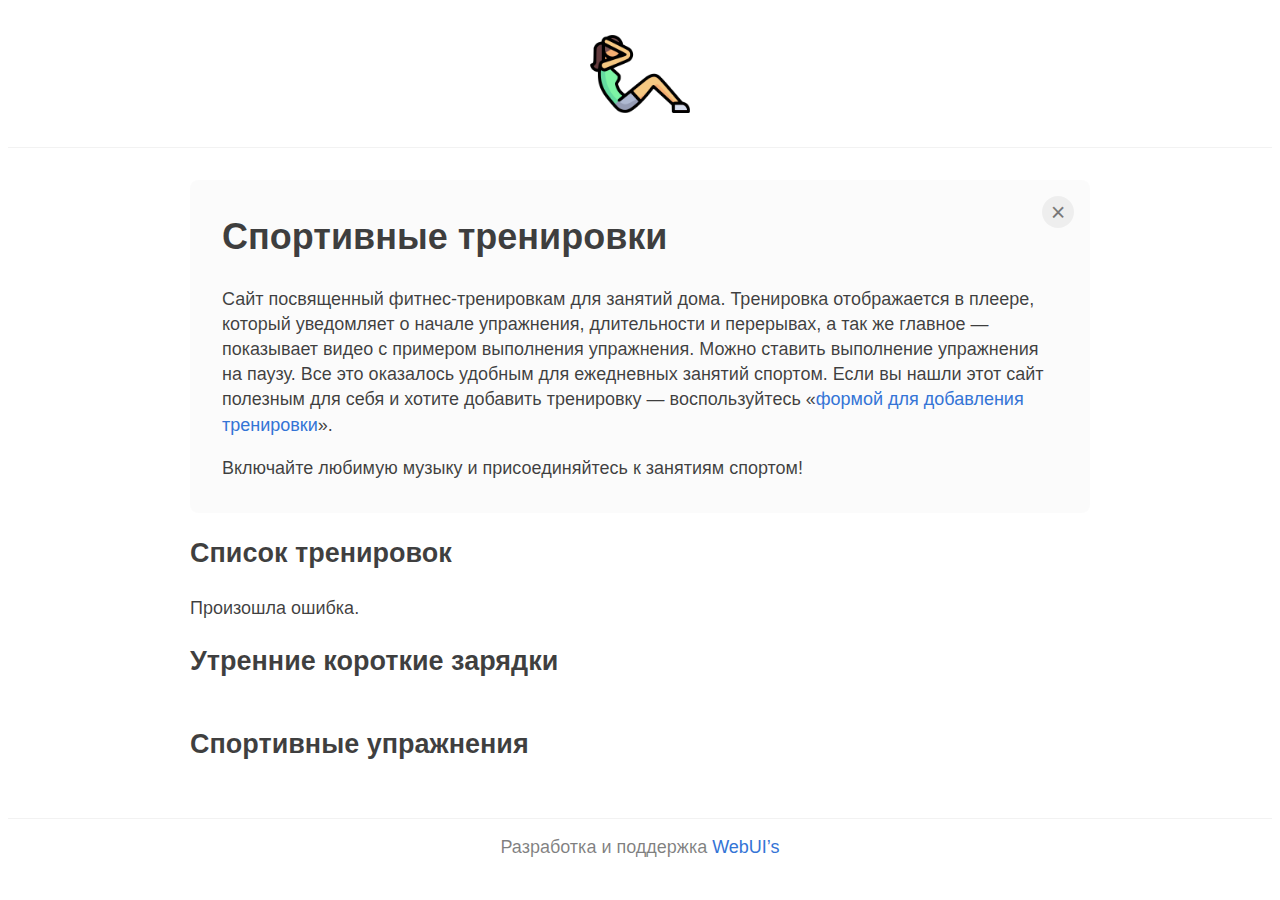
<file: index.html>
<!DOCTYPE html>
<html lang="ru">
  <head>
    <meta charset="UTF-8" />
    <meta http-equiv="X-UA-Compatible" content="IE=edge" />
    <meta name="viewport" content="width=device-width, initial-scale=1.0" />
    <title>Спортивные тренировки</title>

    <!-- Styles -->
    <link rel="stylesheet" href="styles.css" />

    <!-- Favicon -->
    <link
      rel="apple-touch-icon"
      sizes="180x180"
      href="favicon/apple-touch-icon.png"
    />
    <link
      rel="icon"
      type="image/png"
      sizes="32x32"
      href="favicon/favicon-32x32.png"
    />
    <link
      rel="icon"
      type="image/png"
      sizes="16x16"
      href="favicon/favicon-16x16.png"
    />
    <link rel="manifest" href="favicon/site.webmanifest" />
    <link
      rel="mask-icon"
      href="favicon/safari-pinned-tab.svg"
      color="#5bbad5"
    />
    <meta name="msapplication-TileColor" content="#da532c" />
    <meta name="theme-color" content="#ffffff" />

    <!-- Description -->
    <meta property="twitter:card" content="summary_large_image" />
    <meta property="og:site_name" content="sports-training.pp.ua" />
    <meta property="vk:image" content="assets/sports-training.png" />
    <meta property="twitter:image" content="assets/sports-training.png" />
    <meta property="og:image" content="assets/sports-training.png" />
    <meta property="og:image:width" content="512" />
    <meta property="og:image:height" content="512" />
    <meta property="og:title" content="Спортивные тренировки" />
    <meta property="og:type" content="website" />
    <meta
      property="og:description"
      content="Сайт посвященный фитнес-тренировкам для занятий дома."
    />
    <meta
      name="description"
      content="Сайт посвященный фитнес-тренировкам для занятий дома."
    />
    <meta property="og:url" content="https://sports-training.pp.ua/" />
    <link rel="canonical" href="https://sports-training.pp.ua/" />
    <meta name="author" content="WebUI’s, hi.webuis@gmail.com" />
    <meta
      name="keywords"
      content="тренировки, зарядки, видео, фитнес, спорт, упражнения, скручивания, выпады, растяжка, отжимания, пресс, приседания"
    />
    <meta name="language" content="RU" />
    <meta name="google-analytics" content="G-1F30NV27MF" />
    <link rel="me" type="text/html" href="https://github.com/jmas" />

    <!-- Global site tag (gtag.js) - Google Analytics -->
    <script
      async
      src="https://www.googletagmanager.com/gtag/js?id=G-1F30NV27MF"
    ></script>
    <script>
      window.dataLayer = window.dataLayer || [];
      function gtag() {
        dataLayer.push(arguments);
      }
      gtag("js", new Date());
      gtag("config", "G-1F30NV27MF");
    </script>

    <!-- OEmbed -->
    <link
      rel="alternate"
      type="application/json+oembed"
      href="oembed/oembed.json"
      title="Спортивные тренировки"
    />
    <link
      rel="alternate"
      type="text/xml+oembed"
      href="oembed/oembed.xml"
      title="Спортивные тренировки"
    />
  </head>
  <body>
    <header>
      <div class="container">
        <img
          src="assets/sports-training.png"
          alt="Спортивные тренировки"
          width="100"
          height="100"
        />
      </div>
    </header>

    <main>
      <div class="container">
        <ui-panel id="greeting-panel" closable open-by-local-storage>
          <h1>Спортивные тренировки</h1>

          <p>
            Сайт посвященный фитнес-тренировкам для занятий дома. Тренировка
            отображается в плеере, который уведомляет о начале упражнения,
            длительности и перерывах, а так же главное &mdash; показывает видео
            с примером выполнения упражнения. Можно ставить выполнение
            упражнения на паузу. Все это оказалось удобным для ежедневных
            занятий спортом. Если вы нашли этот сайт полезным для себя и хотите
            добавить тренировку &mdash; воспользуйтесь «<a
              href="https://docs.google.com/forms/d/e/1FAIpQLSdHdb_yKDHbBYUXlt02_4wmvOf0ysCeHOHDlUsGi5Hdt3iwBw/viewform?usp=sf_link"
              target="_blank"
              >формой для добавления тренировки</a
            >».
          </p>

          <p>Включайте любимую музыку и присоединяйтесь к занятиям спортом!</p>
        </ui-panel>

        <h2>Список тренировок</h2>

        <div class="trainings" id="trainings"></div>

        <h2>Утренние короткие зарядки</h2>

        <gsh-list
          from-data="#short-trainings-data"
          item-template="#short-trainings-item"
          render-into="#short-trainings-videos-list"
        >
          <div class="videos-list" id="short-trainings-videos-list"></div>
        </gsh-list>

        <h2>Спортивные упражнения</h2>

        <gsh-list
          from-data="#exercises-data"
          item-template="#exercises-item"
          render-into="#exercises-videos-list"
        >
          <div class="videos-list" id="exercises-videos-list"></div>
        </gsh-list>
      </div>
    </main>

    <footer>
      <div class="container">
        Разработка и поддержка
        <a href="https://jmas.github.io/webuis/" rel="nofollow">WebUI’s</a>
      </div>
    </footer>

    <dialog id="short-trainings-dialog"></dialog>

    <!-- Templates -->
    <template id="short-trainings-item">
      <yt-video data-insert-video-id="${videoId}"></yt-video>
    </template>
    <template id="exercises-item">
      <yt-video data-insert-video-id="${videoId}"></yt-video>
    </template>

    <!-- Data -->
    <gsh-data
      document-id="1PZ33mOE0Td0t88-8ak8OZ4-CxPDZbhTJfak3VbbvFG0"
      sheet="short_trainings"
      id="short-trainings-data"
      hidden
    >
      []
    </gsh-data>
    <gsh-data
      document-id="1PZ33mOE0Td0t88-8ak8OZ4-CxPDZbhTJfak3VbbvFG0"
      sheet="trainings exercises"
      id="trainings-exercises-data"
      hidden
    >
      [[], []]
    </gsh-data>
    <gsh-data
      document-id="1PZ33mOE0Td0t88-8ak8OZ4-CxPDZbhTJfak3VbbvFG0"
      sheet="exercises"
      id="exercises-data"
      hidden
    >
      []
    </gsh-data>

    <!-- Vendors -->
    <!-- <script src="https://apis.google.com/js/api.js" defer></script> -->

    <!-- Scripts -->
    <script src="main.js" defer></script>
    <script src="gsh/gsh-list.js" defer></script>
    <script src="gsh/gsh-data.js" defer></script>
    <script src="yt/yt-video.js" defer></script>
    <script src="ui/ui-panel.js" defer></script>
  </body>
</html>
</file>
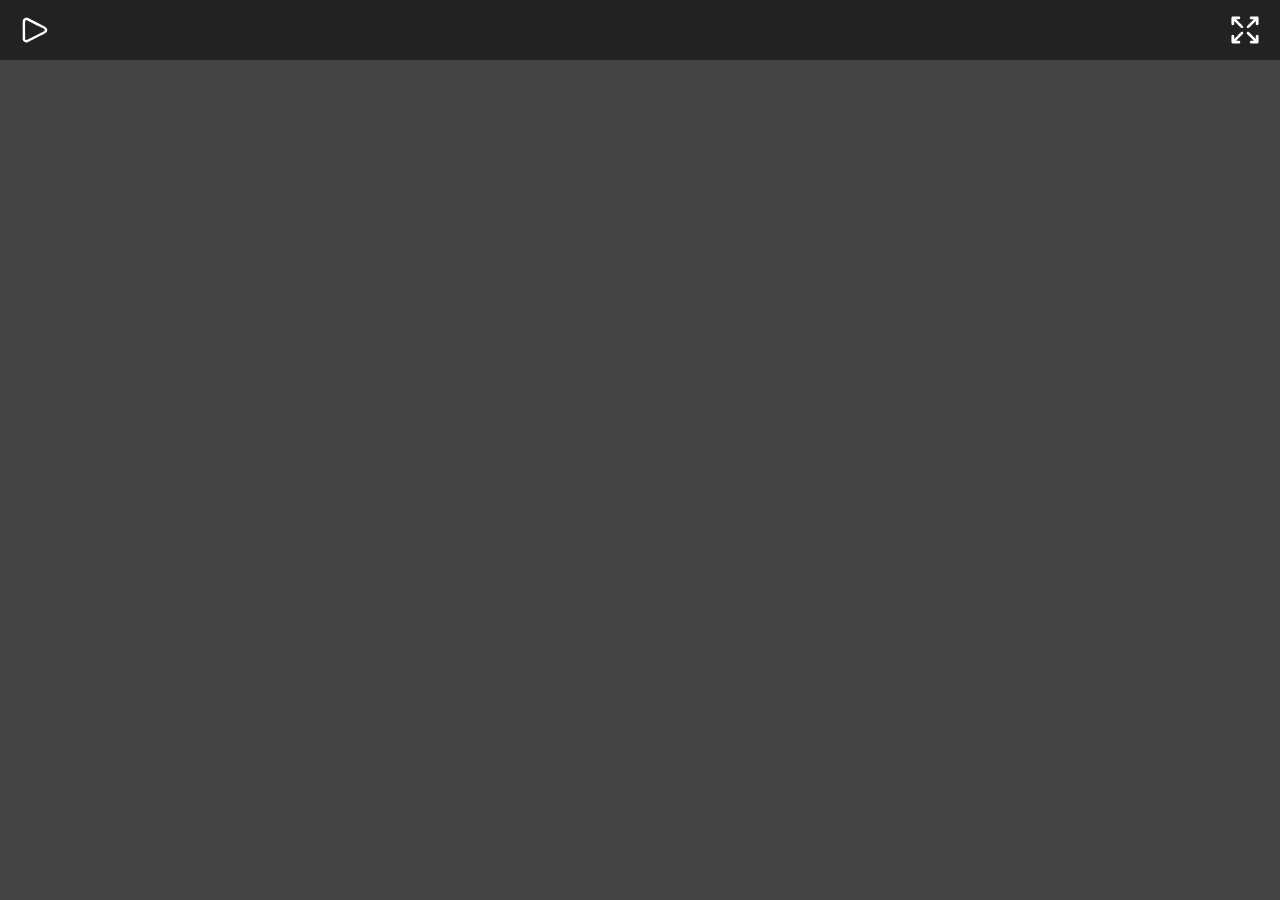
<file: player/index.html>
<!DOCTYPE html>
<html lang="en">
  <head>
    <meta charset="UTF-8" />
    <meta http-equiv="X-UA-Compatible" content="IE=edge" />
    <meta name="viewport" content="width=device-width, initial-scale=1.0" />
    <title>Training</title>
    <link rel="stylesheet" href="styles.css" />
  </head>
  <body>
    <div id="root"></div>

    <script src="https://www.youtube.com/iframe_api" defer></script>
    <script src="training-video.js" defer></script>
    <script src="training-list.js" defer></script>
    <script src="training-controls.js" defer></script>
    <script src="training-progress.js" defer></script>
    <script src="training-timer.js" defer></script>
    <script src="training-player.js" defer></script>
    <script src="main.js" defer></script>
  </body>
</html>
</file>
<file: styles.css>
:root {
  --link: 52, 116, 214;
  --link-hover: 33, 88, 171;
}

* {
  box-sizing: border-box;
}

::-webkit-scrollbar {
  width: 5px;
}

::-webkit-scrollbar-track {
  background-color: #444;
}

::-webkit-scrollbar-thumb,
::-webkit-scrollbar-thumb:hover {
  background-color: rgba(0, 0, 0, 0.5);
}

a {
  color: rgb(var(--link));
  text-decoration: none;
  transition: 0.3s;
  transition-property: color;
}

a:hover {
  color: rgb(var(--link-hover));
}

body {
  background-color: #fff;
  color: rgba(0, 0, 0, 0.75);
  font-family: sans-serif;
  font-size: 18px;
  line-height: 1.4;
}

iframe {
  border: none;
  display: block;
}

img {
  max-width: 100%;
}

details {
  margin: 1rem auto;
  background: #fff;
  border-radius: 0.5rem;
  background-color: rgba(var(--link), 0.025);
  user-select: none;
  overflow: hidden;
}

summary {
  padding: 1rem;
  border-radius: 0.5rem;
  background: #fff;
  position: relative;
  cursor: pointer;
  color: rgb(var(--link));
  background-color: transparent;
  transition: 0.3s;
  transition-property: color, outline;
  outline: 1px solid rgba(var(--link), 0);
  outline-offset: -1px;
}

details[open] summary {
  border-radius: 0.5rem 0.5rem 0 0;
}

summary:focus,
summary:hover {
  color: rgb(var(--link-hover));
  outline: 1px solid rgba(var(--link), 0.25);
}

dialog[open] {
  position: fixed;
  top: 0;
  bottom: 0;
  left: 0;
  right: 0;
  margin: auto;
  border: 1px solid rgba(0, 0, 0, 0.15);
  border-radius: 0.5rem;
  box-shadow: 0 0 3rem rgba(0, 0, 0, 0.5);
}

header {
  margin-bottom: 2rem;
  border-bottom: 1px solid rgba(0, 0, 0, 0.05);
  padding: 1rem 0;
  text-align: center;
  color: rgba(0, 0, 0, 0.5);
}

footer {
  margin-top: 2rem;
  border-top: 1px solid rgba(0, 0, 0, 0.05);
  padding: 1rem 0;
  text-align: center;
  color: rgba(0, 0, 0, 0.5);
}

.container {
  max-width: 900px;
  margin-inline: auto;
}

.trainings:empty::before {
  display: block;
  content: "Пока ничего нет...";
}

.videos-list {
  display: grid;
  gap: 1.5rem 1rem;
  grid-template-columns: 1fr;
  font-size: 80%;
}

.videos-list a {
  display: block;
  padding: 0.5rem;
  border-radius: 0.5rem;
  transition: 0.3s;
  transition-property: color, box-shadow;
  background-color: rgba(var(--link), 0.025);
  box-shadow: 0 0 0 1px rgba(var(--link), 0.025) inset;
  user-select: none;
}

.videos-list a:hover,
.videos-list a:focus {
  color: rgb(var(--link-hover));
  box-shadow: 0 0 0 1px rgba(var(--link), 0.25) inset;
}

@media (min-width: 641px) {
  .videos-list {
    grid-template-columns: 1fr 1fr 1fr;
  }
}

.videos-list a > span:nth-child(1) {
  display: block;
  width: 100%;
  margin-bottom: 0.5rem;
  background-color: rgba(0, 0, 0, 0.1);
  padding-bottom: 56%;
  background-repeat: no-repeat;
  background-position: center;
  background-size: cover;
  box-shadow: 0 0 0 1px rgba(0, 0, 0, 0.05) inset;
  border-radius: 0.25rem;
}

.videos-list a > span:nth-child(1) > img {
  display: none;
}

.videos-list a > span:nth-child(2) {
  display: flex;
  align-items: flex-start;
}

.videos-list a > span:nth-child(2) > span:nth-child(1) {
  flex-shrink: 0;
  display: block;
  width: 2rem;
  height: 2rem;
  border-radius: 100%;
  margin-right: 0.5rem;
  background-repeat: no-repeat;
  background-position: center;
  background-size: cover;
  background-color: rgba(0, 0, 0, 0.1);
  box-shadow: 0 0 0 1px rgba(0, 0, 0, 0.05) inset;
}

.videos-list a > span:nth-child(2) > span:nth-child(2) {
  min-height: 2rem;
  display: flex;
  align-items: center;
}

.videos-list .placeholder {
  display: block;
  aspect-ratio: 16/8.8;
  background-color: rgba(0, 0, 0, 0.015);
}
</file>
<file: player/styles.css>
* {
  box-sizing: border-box;
}

::-webkit-scrollbar {
  width: 5px;
}

::-webkit-scrollbar-track {
  background-color: #444;
}

::-webkit-scrollbar-thumb,
::-webkit-scrollbar-thumb:hover {
  background-color: rgba(0, 0, 0, 0.5);
}

html,
body {
  margin: 0;
  padding: 0;
}

body {
  background-color: #444444;
  color: #fff;
  font-family: sans-serif;
  font-size: 18px;
  line-height: 1.2;
}

a {
  color: #fff;
}
</file>
